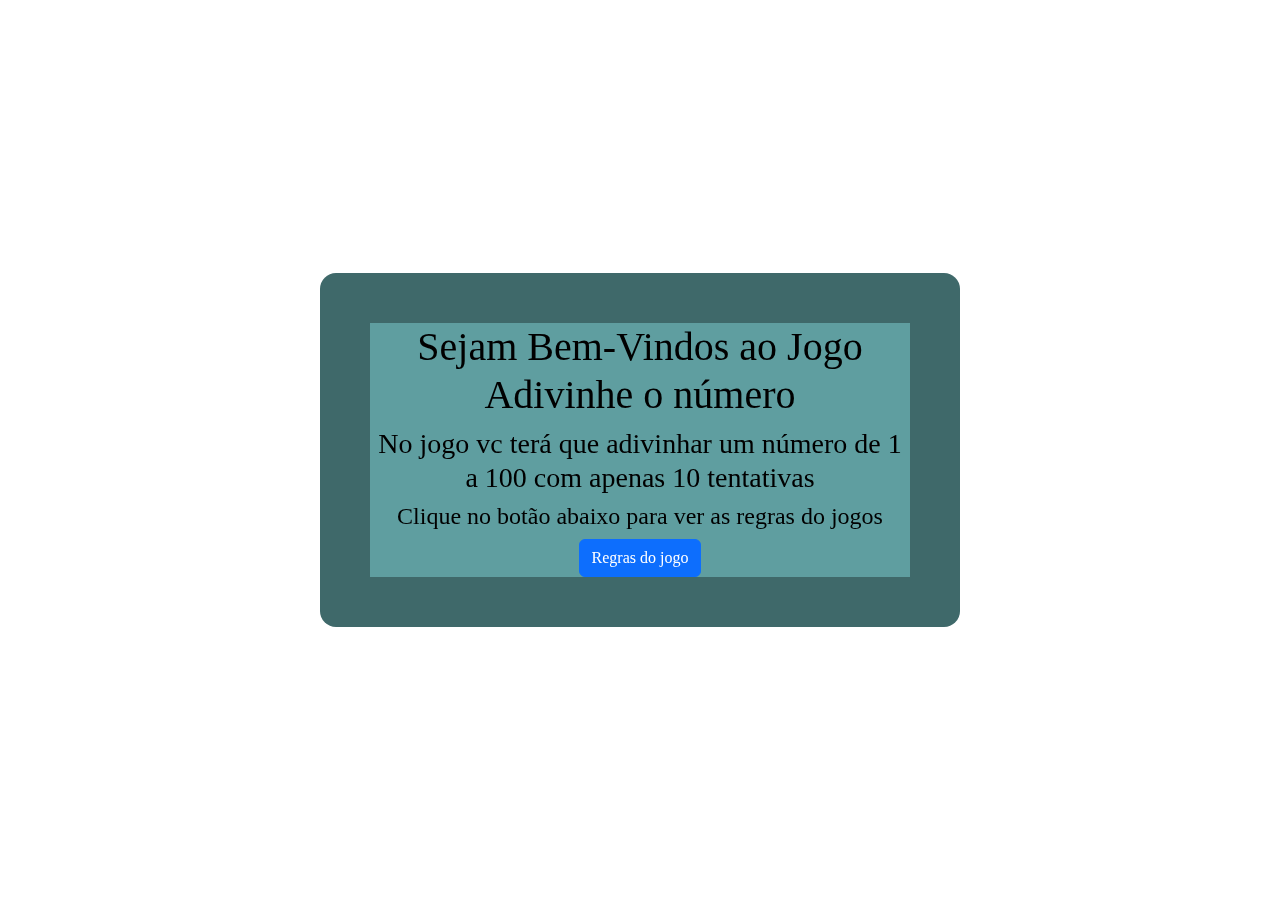
<file: Aulas/adivinheonumero/index.html>
<!DOCTYPE html>
<html lang="pt-br">

<head>
  <meta charset="utf-8">
  <meta name="viewport" content="width=device-width">
  <title>replit</title>
  <link href="https://cdn.jsdelivr.net/npm/bootstrap@5.0.2/dist/css/bootstrap.min.css" rel="stylesheet">
  <link href="style.css" rel="stylesheet" type="text/css" />
</head>
  <div class="text">
  <center>
      <h1>Sejam Bem-Vindos ao Jogo Adivinhe o número</h1>
  </center>
<body>
  <body>
  <header>
    <center>
      <h3>No jogo vc terá que adivinhar um número de 1 a 100 com apenas 10 tentativas</h3> </center>
  </header>
    <body>
      <center>
        <h4>Clique no botão abaixo para ver as regras do jogos</h4>
      </center>
    <center>
      <a href="regras.html"</a>
      <button type="button" id="guessSubmit" class="btn btn-primary">Regras do jogo</button> </center>




  <script src="script.js"></script>
</body>

</html>
</file>
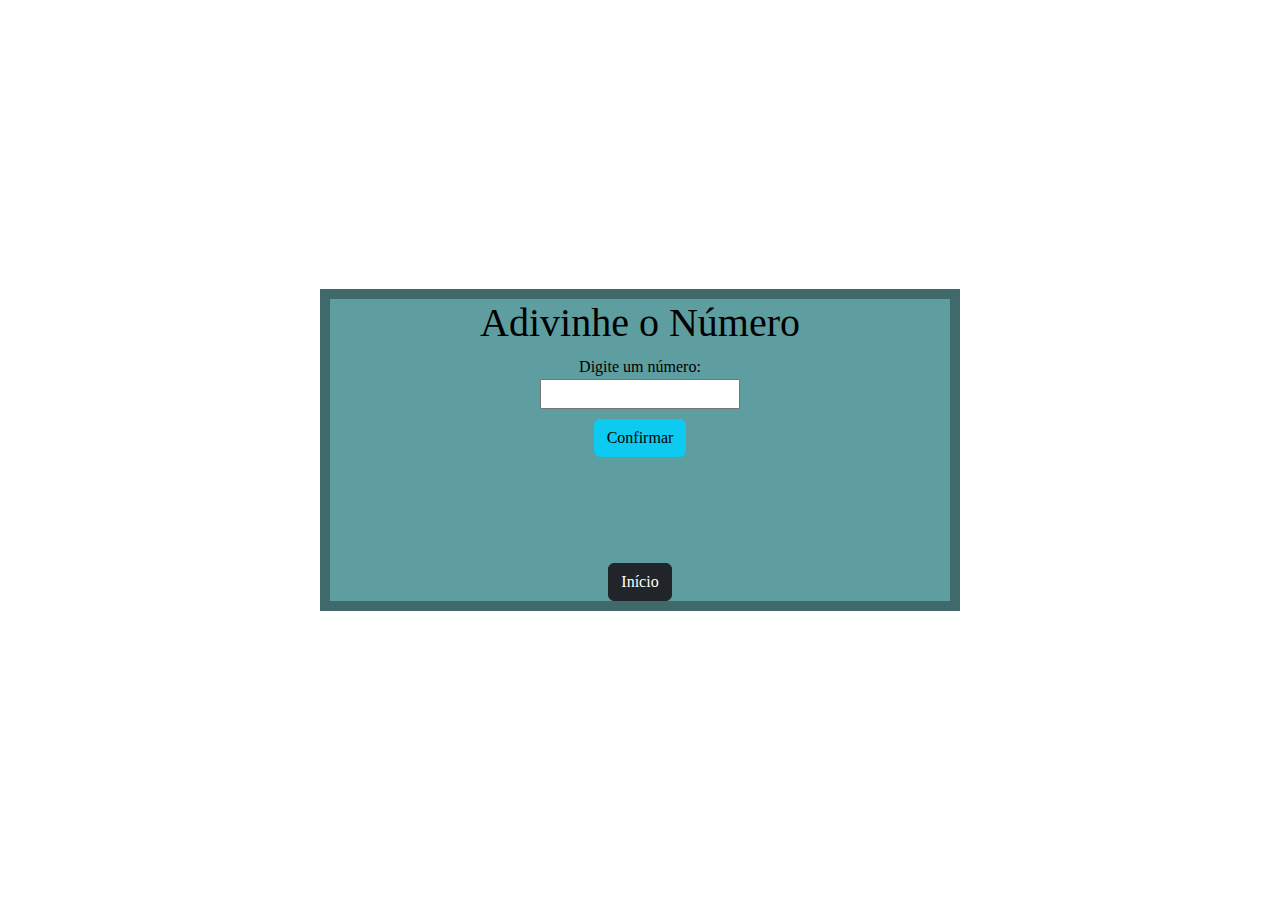
<file: Aulas/adivinheonumero/jogo.html>
<!DOCTYPE html>
<html lang="en-us">

<head>
  <meta charset="utf-8">
  <meta name="viewport" content="width=device-width, initial-scale=1">
  <title>Guess Game</title>
  <link href="https://cdn.jsdelivr.net/npm/bootstrap@5.0.2/dist/css/bootstrap.min.css" rel="stylesheet">
  <script src="https://cdn.jsdelivr.net/npm/bootstrap@5.0.2/dist/js/bootstrap.bundle.min.js"></script>
  <link rel="stylesheet" href="jogo.css">
</head>

<body>
  <div class="game">
    <div class="container text-center">
      <div class="row">
        <div class="content">
          <div class="col-12">
            <h1 id="head">Adivinhe o Número</h1>
          </div>

        <div class="form">
          <label for="guessField">Digite um número: </label>
          <br>
          <input type="number" min="1" max="100" required id="guessField" class="guessField">
          <!--
            <input type="submit" value="Submit guess" class="guessSubmit">
            -->
          <br>
          <button type="button" id="guessSubmit" class="btn btn-info">Confirmar</button>
        </div>

        <div class="resultParas">
          <p class="guessesL"></p>
          <br>
          <p class="guesses"></p>
          <p class="lastResult"></p>
          <p class="lowOrHi"></p>
        </div>
        <div class="newG">
          <button type="button" id="new" class="btn btn-dark"></button> 
        </div>
            <a href="index.html">
              <button type="button" id="start" class="btn btn-dark">Início</button>
      </div>
     </div>
    </div>
  </div>
  <script src="./script.js"></script>
</body>

</html>
</file>
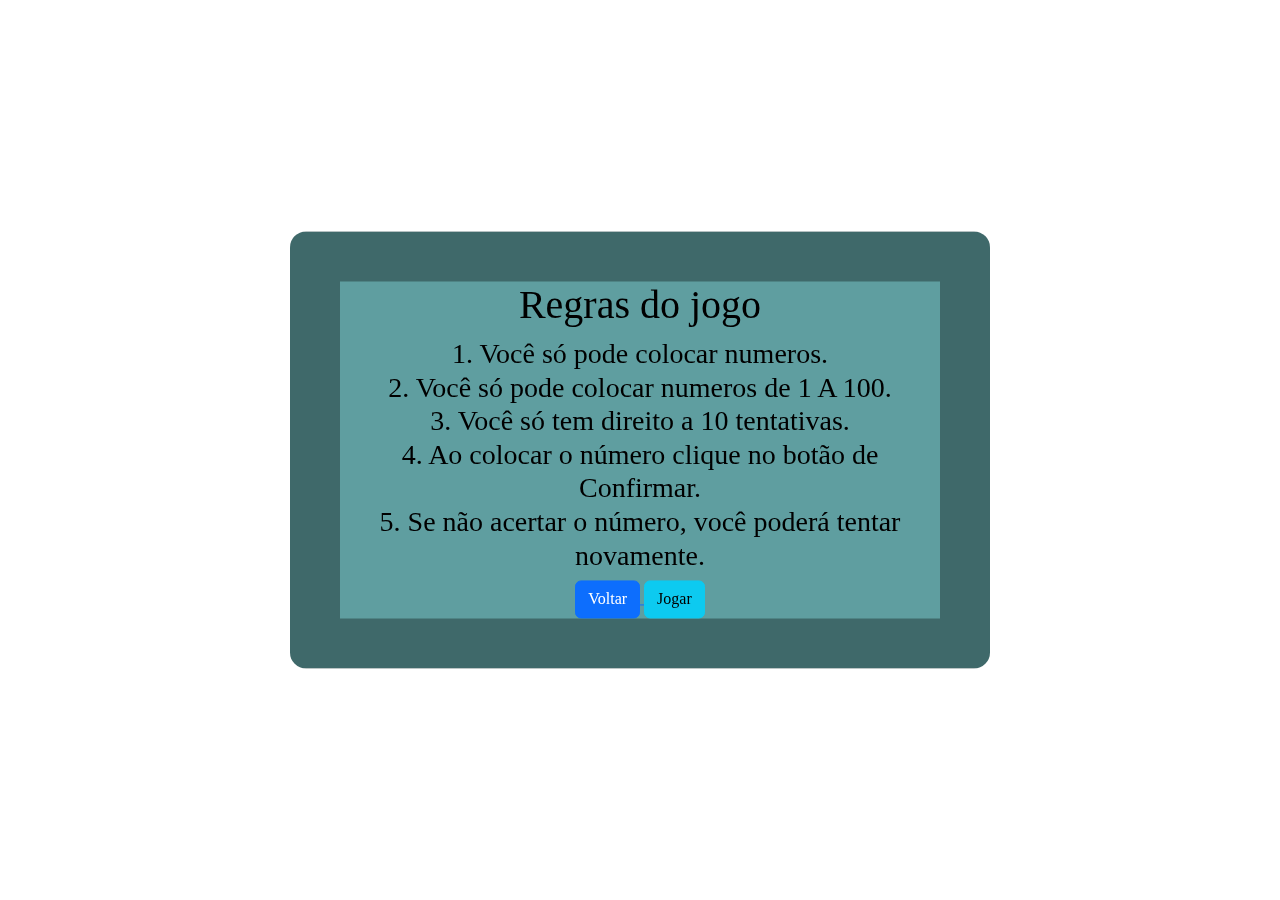
<file: Aulas/adivinheonumero/regras.html>
<!DOCTYPE html>
<html lang="pt-br">

<head>
  <meta charset="utf-8">
  <meta name="viewport" content="width=device-width">
  <title>replit</title>
  <link href="https://cdn.jsdelivr.net/npm/bootstrap@5.0.2/dist/css/bootstrap.min.css" rel="stylesheet">
  <link href="regras.css" rel="stylesheet" type="text/css" />
</head>

<body>
  <body>
    <div class="text">
  <header>
    <center>
      <h1>Regras do jogo</h1>
  </center>
  </header>
    <center>
        <h3>1. Você só pode colocar numeros.<br>
        2. Você só pode colocar numeros de 1 A 100. <br>
        3. Você só tem direito a 10 tentativas.<br>
        4. Ao colocar o número clique no botão de Confirmar.<br>
        5. Se não acertar o número, você poderá tentar novamente.</h3> </center>
    <center>
  <rigth>
    <a href="index.html"</a>
    <button type="button" id="guessSubmit" class="btn btn-primary"> Voltar</button> 
  </rigth>
 <left>
    <a href="jogo.html"</a>
    <button type="button" id="guessSubmit" class="btn btn-info">Jogar</button> </left>
  </center>


  <script src="script.js"></script>
</body>

</html>
</file>
<file: Aulas/adivinheonumero/style.css>
html {
  height: 100%;
  width: 100%;
}
body {
  width: 50%;
  max-width: 700px;
  min-width: 500px;
  margin: 0 auto; 
  color: #000000;
  font-family: "Gill Sans", serif;
  background-image:url("https://mcdn.wallpapersafari.com/medium/10/7/KSxQD3.jpg"); }
.text{
  width: 50%;
  max-width: 700px;
  min-width: 500px;
  border-radius : 16px;
  border: 50px solid #00000055;
  position: fixed;
  top: 50%;
  left: 50%;
  /* bring your own prefixes */
  transform: translate(-50%, -50%); 
  background-color: #5F9EA0;
  border-radius: 24;
  opacity: 1;  
}
</file>
<file: Aulas/adivinheonumero/jogo.css>
html {
  height: 100%;
  width: 100%;
}
body {
  width: 50%;
  max-width: 800px;
  min-width: 480px;
  margin: 0 auto;
  background-image: url("https://mcdn.wallpapersafari.com/medium/10/7/KSxQD3.jpg"); 
  font-family: "Gill Sans", serif;
}
.form input[type="number"] {
  width: 200px;
}

.lastResult {
  color: white;
  padding: 3px;
}

#head{
  text-align: center; 
  border-radius: 12px;
}
.game {
  border: 10px solid #00000055;
  width: 50%;
  max-width: 800px;
  min-width: 480px;
  position: fixed;
  top: 50%;
  left: 50%; 
  /* bring your own prefixes */
  transform: translate(-50%, -50%);
  background-color: #5F9EA0;
  border-radius: 24; 
  opacity: 1;
}

.reset {
  align-content: center;
  text-align: center;
}

.conteiner {
  margin-top : 20px;
  margin-bottom: 20px;
  margin-left: 100px;
  margin-right: 100px;
} 

.form {
  text-align : center;
}  

.newG {
  text-align : center;
} 

.resultParas {
  text-align: center;
}

#guessSubmit{
  margin-top: 10px;
}

.content {
  color : #000000;
}

.guessesL {
  margin-top: 20px;
}

.guesses {
  margin-top: 0px;
}
</file>
<file: Aulas/adivinheonumero/regras.css>
html {
  height: 100%;
  width: 100%;
}
body {
  width: 50%;
  max-width: 600px;
  min-width: 700px;
  margin: 0 auto; 
  color: #000000;
  font-family: "Gill Sans", serif;

  border-radius : 16px;
  border: 70px solid #000000;
  position: fixed;
  top: 50%;
  left: 50%;
  /* bring your own prefixes */
  transform: translate(-50%, -50%);
  background-color: #ffffff;
  border-radius: 24;
  opacity: 1;
  background-image:url("https://mcdn.wallpapersafari.com/medium/10/7/KSxQD3.jpg");
}
.text{
  width: 50%;
    max-width: 600px;
    min-width: 700px;
    border-radius : 16px;
    border: 50px solid #00000055;
    position: fixed;
    top: 50%;
    left: 50%;
    /* bring your own prefixes */
    transform: translate(-50%, -50%); 
    background-color: #5F9EA0;
    border-radius: 24;
    opacity: 1;  
}
</file>
